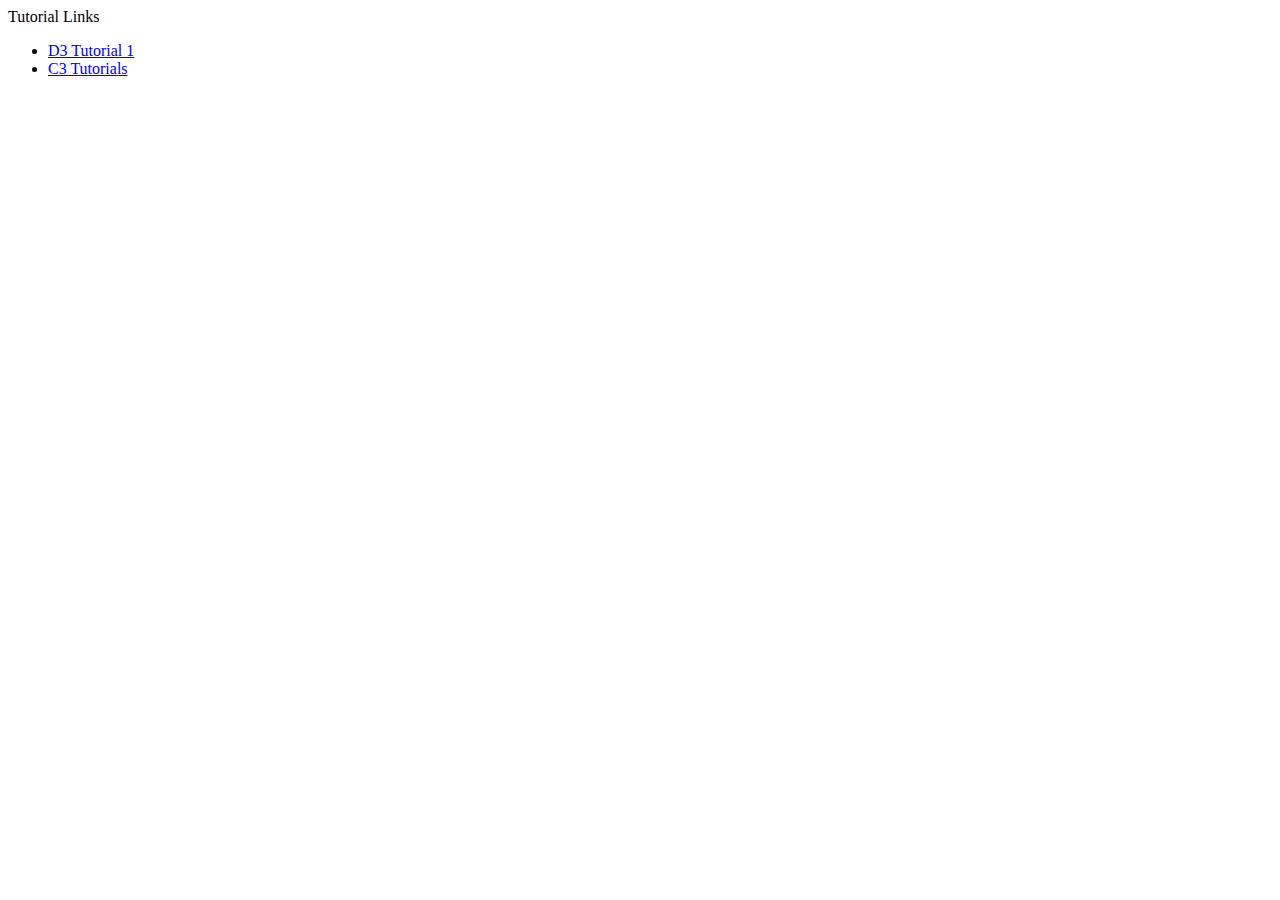
<file: index.html>
<html xmlns="http://www.w3.org/1999/xhtml">
<head>
<meta http-equiv="Content-Type" content="text/html; charset=utf-8" />
<title>D3 Examples and Tutorials</title>
<link href="d3-examples.css" rel="stylesheet" type="text/css" />
</head>
<body>

Tutorial Links

<ul>
<li><a href="d3-tutorial.html">D3 Tutorial 1</a></li>
<li><a href="c3-tutorials.html">C3 Tutorials </a></li>

</body>
</html>
</file>
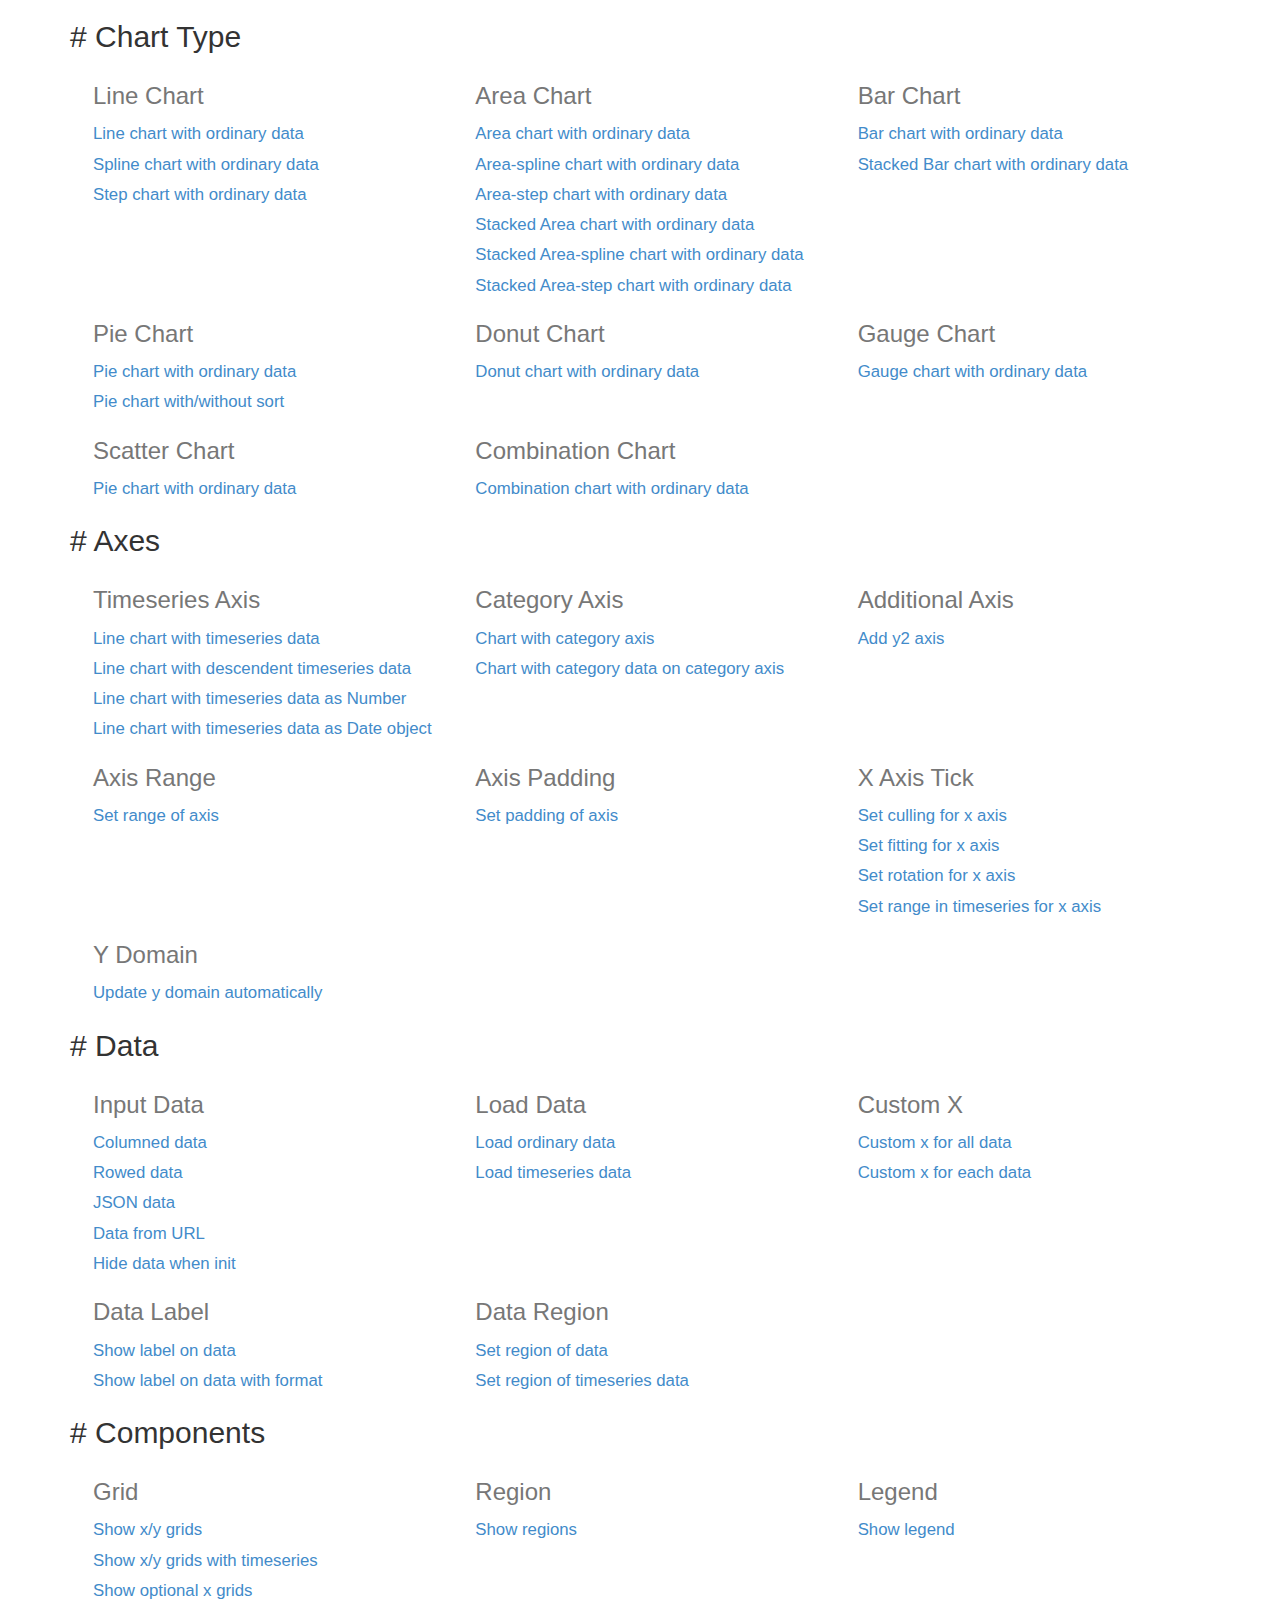
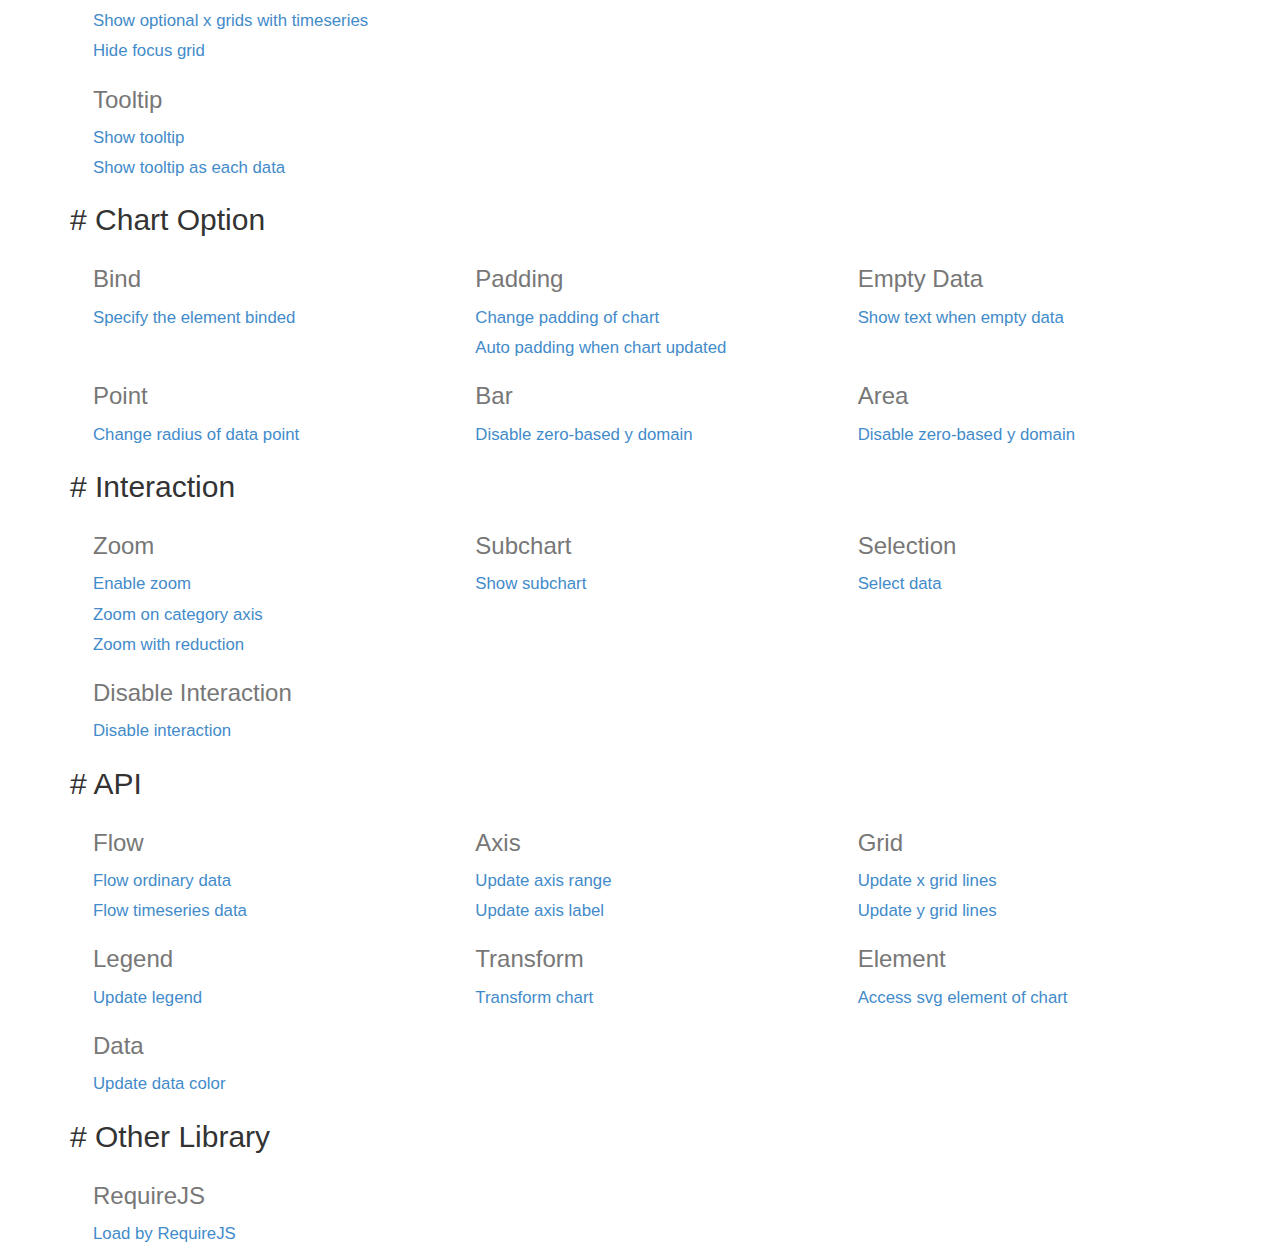
<file: c3-0.2.4/htdocs/index.html>
<html>
  <head>
    <link href="./css/bootstrap.min.css" rel="stylesheet">
    <link href="./css/index.css" rel="stylesheet">
  </head>
  <body>
    <div class="container">
      <div class="section">
        <h2># <span>Chart Type</span></h2>
        <div>
          <div class="row">
            <div class="col-md-4">
              <h3>Line Chart</h3>
              <a href="./samples/simple.html">
                Line chart with ordinary data
              </a>
              <a href="./samples/chart_spline.html">
                Spline chart with ordinary data
              </a>
              <a href="./samples/chart_step.html">
                Step chart with ordinary data
              </a>
            </div>
            <div class="col-md-4">
              <h3>Area Chart</h3>
              <a href="./samples/chart_area.html">
                Area chart with ordinary data
              </a>
              <a href="./samples/chart_area_spline.html">
                Area-spline chart with ordinary data
              </a>
              <a href="./samples/chart_area_step.html">
                Area-step chart with ordinary data
              </a>
              <a href="./samples/chart_area_stacked.html">
                Stacked Area chart with ordinary data
              </a>
              <a href="./samples/chart_area_spline_stacked.html">
                Stacked Area-spline chart with ordinary data
              </a>
              <a href="./samples/chart_area_step_stacked.html">
                Stacked Area-step chart with ordinary data
              </a>
            </div>
            <div class="col-md-4">
              <h3>Bar Chart</h3>
              <a href="./samples/chart_bar.html">
                Bar chart with ordinary data
              </a>
              <a href="./samples/chart_bar_stacked.html">
                Stacked Bar chart with ordinary data
              </a>
            </div>
          </div>
          <div class="row">
            <div class="col-md-4">
              <h3>Pie Chart</h3>
              <a href="./samples/chart_pie.html">
                Pie chart with ordinary data
              </a>
              <a href="./samples/chart_pie_sort.html">
                Pie chart with/without sort
              </a>
            </div>
            <div class="col-md-4">
              <h3>Donut Chart</h3>
              <a href="./samples/chart_donut.html">
                Donut chart with ordinary data
              </a>
            </div>
            <div class="col-md-4">
              <h3>Gauge Chart</h3>
              <a href="./samples/chart_gauge.html">
                Gauge chart with ordinary data
              </a>
            </div>
          </div>
          <div class="row">
            <div class="col-md-4">
              <h3>Scatter Chart</h3>
              <a href="./samples/chart_scatter.html">
                Pie chart with ordinary data
              </a>
            </div>
            <div class="col-md-4">
              <h3>Combination Chart</h3>
              <a href="./samples/chart_combination.html">
                Combination chart with ordinary data
              </a>
            </div>
          </div>
        </div>
      </div>

      <div class="section">
        <h2># <span>Axes</span></h2>
        <div>
          <div class="row">
            <div class="col-md-4">
              <h3>Timeseries Axis</h3>
              <a href="./samples/timeseries.html">
                Line chart with timeseries data
              </a>
              <a href="./samples/timeseries_descendent.html">
                Line chart with descendent timeseries data
              </a>
              <a href="./samples/timeseries_raw.html">
                Line chart with timeseries data as Number
              </a>
              <a href="./samples/timeseries_date.html">
                Line chart with timeseries data as Date object
              </a>
            </div>
            <div class="col-md-4">
              <h3>Category Axis</h3>
              <a href="./samples/categorized.html">
                Chart with category axis
              </a>
              <a href="./samples/custom_x_categorized.html">
                Chart with category data on category axis
              </a>
            </div>
            <div class="col-md-4">
              <h3>Additional Axis</h3>
              <a href="./samples/axes_y2.html">
                Add y2 axis
              </a>
            </div>
          </div>
          <div class="row">
            <div class="col-md-4">
              <h3>Axis Range</h3>
              <a href="./samples/axes_range.html">
                Set range of axis
              </a>
            </div>
            <div class="col-md-4">
              <h3>Axis Padding</h3>
              <a href="./samples/axes_padding.html">
                Set padding of axis
              </a>
            </div>
            <div class="col-md-4">
              <h3>X Axis Tick</h3>
              <a href="./samples/axes_x_tick_culling.html">
                Set culling for x axis
              </a>
              <a href="./samples/axes_x_tick_fit.html">
                Set fitting for x axis
              </a>
              <a href="./samples/axes_x_tick_rotate.html">
                Set rotation for x axis
              </a>
              <a href="./samples/axes_x_range_timeseries.html">
                Set range in timeseries for x axis
              </a>
            </div>
          </div>
          <div class="row">
            <div class="col-md-4">
              <h3>Y Domain</h3>
              <a href="./samples/domain_y.html">
                Update y domain automatically
              </a>
            </div>
          </div>
        </div>
      </div>

      <div class="section">
        <h2># <span>Data</span></h2>
        <div>
          <div class="row">
            <div class="col-md-4">
              <h3>Input Data</h3>
              <a href="./samples/data_columned.html">
                Columned data
              </a>
              <a href="./samples/data_rowed.html">
                Rowed data
              </a>
              <a href="./samples/data_json.html">
                JSON data
              </a>
              <a href="./samples/data_url.html">
                Data from URL
              </a>
              <a href="./samples/data_hide.html">
                Hide data when init
              </a>
            </div>
            <div class="col-md-4">
              <h3>Load Data</h3>
              <a href="./samples/data_load.html">
                Load ordinary data
              </a>
              <a href="./samples/data_load_timeseries.html">
                Load timeseries data
              </a>
            </div>
            <div class="col-md-4">
              <h3>Custom X</h3>
              <a href="./samples/custom_x_scale.html">
                Custom x for all data
              </a>
              <a href="./samples/custom_xs_scale.html">
                Custom x for each data
              </a>
            </div>
          </div>
          <div class="row">
            <div class="col-md-4">
              <h3>Data Label</h3>
              <a href="./samples/data_label.html">
                Show label on data
              </a>
              <a href="./samples/data_label_format.html">
                Show label on data with format
              </a>
            </div>
            <div class="col-md-4">
              <h3>Data Region</h3>
              <a href="./samples/data_region.html">
                Set region of data
              </a>
              <a href="./samples/data_region_timeseries.html">
                Set region of timeseries data
              </a>
            </div>
          </div>
        </div>
      </div>

      <div class="section">
        <h2># <span>Components</span></h2>
        <div>
          <div class="row">
            <div class="col-md-4">
              <h3>Grid</h3>
              <a href="./samples/grids.html">
                 Show x/y grids
              </a>
              <a href="./samples/grids_timeseries.html">
                 Show x/y grids with timeseries
              </a>
              <a href="./samples/grid_x_lines.html">
                 Show optional x grids
              </a>
              <a href="./samples/grid_x_lines_timeseries.html">
                 Show optional x grids with timeseries
              </a>
              <a href="./samples/grid_focus.html">
                 Hide focus grid
              </a>
            </div>
            <div class="col-md-4">
              <h3>Region</h3>
              <a href="./samples/regions.html">
                 Show regions
              </a>
            </div>
            <div class="col-md-4">
              <h3>Legend</h3>
              <a href="./samples/legend.html">
                 Show legend
              </a>
            </div>
          </div>
          <div class="row">
            <div class="col-md-4">
              <h3>Tooltip</h3>
              <a href="./samples/tooltip_show.html">
                Show tooltip
              </a>
              <a href="./samples/tooltip_grouped.html">
                Show tooltip as each data
              </a>
            </div>
          </div>
        </div>
      </div>

      <div class="section">
        <h2># <span>Chart Option</span></h2>
        <div>
          <div class="row">
            <div class="col-md-4">
              <h3>Bind</h3>
              <a href="./samples/bindto.html">
                Specify the element binded
              </a>
            </div>
            <div class="col-md-4">
              <h3>Padding</h3>
              <a href="./samples/padding.html">
                Change padding of chart
              </a>
              <a href="./samples/padding_update.html">
                Auto padding when chart updated
              </a>
            </div>
            <div class="col-md-4">
              <h3>Empty Data</h3>
              <a href="./samples/emptydata.html">
                Show text when empty data
              </a>
            </div>
          </div>
          <div class="row">
            <div class="col-md-4">
              <h3>Point</h3>
              <a href="./samples/point_r.html">
                Change radius of data point
              </a>
            </div>
            <div class="col-md-4">
              <h3>Bar</h3>
              <a href="./samples/bar_zerobased.html">
                Disable zero-based y domain
              </a>
            </div>
            <div class="col-md-4">
              <h3>Area</h3>
              <a href="./samples/area_zerobased.html">
                Disable zero-based y domain
              </a>
            </div>
          </div>
        </div>
      </div>

      <div class="section">
        <h2># <span>Interaction</span></h2>
        <div>
          <div class="row">
            <div class="col-md-4">
              <h3>Zoom</h3>
              <a href="./samples/zoom.html">
                Enable zoom
              </a>
              <a href="./samples/zoom.html">
                Zoom on category axis
              </a>
              <a href="./samples/zoom_reduction.html">
                Zoom with reduction
              </a>
            </div>
            <div class="col-md-4">
              <h3>Subchart</h3>
              <a href="./samples/subchart.html">
                Show subchart
              </a>
            </div>
            <div class="col-md-4">
              <h3>Selection</h3>
              <a href="./samples/selection.html">
                Select data
              </a>
            </div>
          </div>
          <div class="row">
            <div class="col-md-4">
              <h3>Disable Interaction</h3>
              <a href="./samples/interaction_enabled.html">
                Disable interaction
              </a>
            </div>
          </div>
        </div>
      </div>

      <div class="section">
        <h2># <span>API</span></h2>
        <div>
          <div class="row">
            <div class="col-md-4">
              <h3>Flow</h3>
              <a href="./samples/api_flow.html">
                Flow ordinary data
              </a>
              <a href="./samples/api_flow_timeseries.html">
                Flow timeseries data
              </a>
            </div>
            <div class="col-md-4">
              <h3>Axis</h3>
              <a href="./samples/api_axis_range.html">
                Update axis range
              </a>
              <a href="./samples/api_axis_label.html">
                Update axis label
              </a>
            </div>
            <div class="col-md-4">
              <h3>Grid</h3>
              <a href="./samples/api_xgrid_lines.html">
                Update x grid lines
              </a>
              <a href="./samples/api_ygrid_lines.html">
                Update y grid lines
              </a>
            </div>
          </div>
          <div class="row">
            <div class="col-md-4">
              <h3>Legend</h3>
              <a href="./samples/api_legend.html">
                Update legend
              </a>
            </div>
            <div class="col-md-4">
              <h3>Transform</h3>
              <a href="./samples/api_transform.html">
                Transform chart
              </a>
            </div>
            <div class="col-md-4">
              <h3>Element</h3>
              <a href="./samples/element.html">
                Access svg element of chart
              </a>
            </div>
          </div>
          <div class="row">
            <div class="col-md-4">
              <h3>Data</h3>
              <a href="./samples/api_data_colors.html">
                Update data color
              </a>
            </div>
          </div>
        </div>
      </div>

      <div class="section">
        <h2># <span>Other Library</span></h2>
        <div>
          <div class="row">
            <div class="col-md-4">
              <h3>RequireJS</h3>
              <a href="./samples/requirejs.html">
                Load by RequireJS
              </a>
            </div>
          </div>
        </div>
      </div>

    </div>
  </body>
</html>
</file>
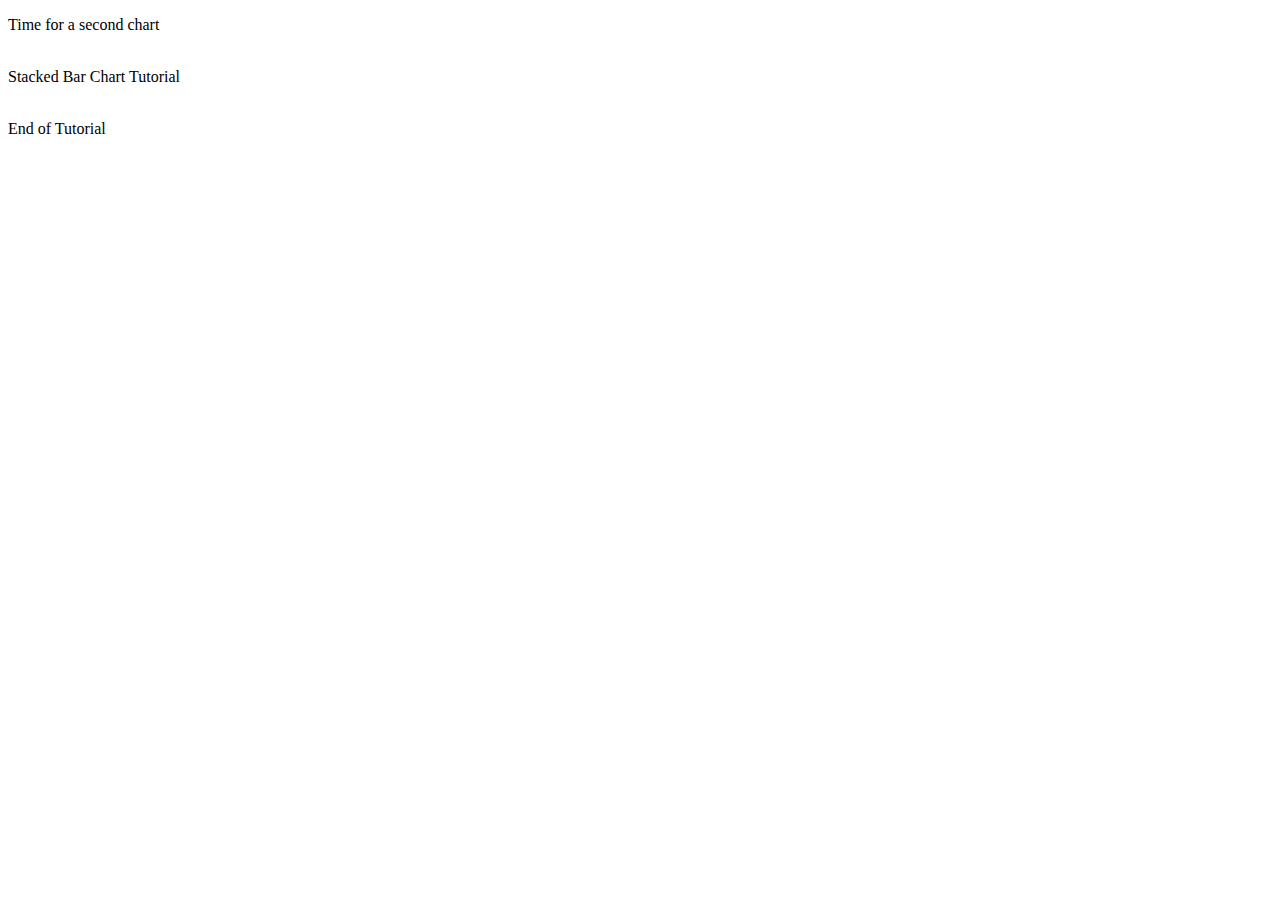
<file: c3-tutorials.html>
<!DOCTYPE html>
<meta charset="utf-8">

<!-- load c3.css -->
<link href="c3-0.2.4/c3.css" rel="stylesheet" type="text/css" />

<!-- load d3.js and c3.js -->
<script src="http://d3js.org/d3.v3.min.js" type="text/javascript" charset="utf-8"></script>
<script src="c3-0.2.4/c3.min.js" charset="utf-8"></script>


<div id="chart"></div>

<script type="text/javascript">

var chart = c3.generate({
    bindto: '#chart',
    data: {
      columns: [
        ['data1', 30, 200, 100, 400, 150, 250],
        ['data2', 50, 20, 10, 40, 15, 25]
      ]
    }
});
</script>

<p>Time for a second chart<br><br></p>

<div id="chart2"></div>

<script type="text/javascript">

var chart2 = c3.generate({
    bindto: '#chart2',
    data: {
      columns: [
        ['data1', 30, 200, 100, 400, 150, 250,99, 100],
        ['data2', 50, 20, 10, 40, 15, 25, 49, 71],
        ['data3', 550, 246, 114, 450, 135, 125, 349, 271]		
      ],
	  axes:{
		  data2: 'y2'
	  },
	  types: {
		  data2: 'bar'
	  }
    },
	axis:{
		
		y: {
			label: {
				text: 'Blue Y Label',
				position: 'outer-middle'
			},
			tick:{
				format: d3.format("$,")
			}
		},
		
		y2: {
			show: true,
			label: {
				text: 'Orange Y2 Label',
				position: 'outer-middle'
			}
		}
	}
	
});
</script>

<p>Stacked Bar Chart Tutorial<br><br></p>

<div id="chart3"></div>

<script type="text/javascript">

var chart3 = c3.generate({
	bindto: '#chart3',
	data: {
		columns: [
			['data1', 100, 200, 200, 300, 150, 250],
            ['data2', 20, 30, 40, 20, 15, 50],
            ['data3', 5, 10, 15, 5, 10, 12]
		],
		type: 'bar',
		groups: [
			['data2','data3']
		]
	},
	
});

setTimeout(function(){
	chart3.groups([['data1', 'data2', 'data3']])
}, 5000);

setTimeout(function(){
	chart3.groups([['data1', 'data2'],['data3']])
}, 5000);


</script>

<p>End of Tutorial<br><br><br></p>
</file>
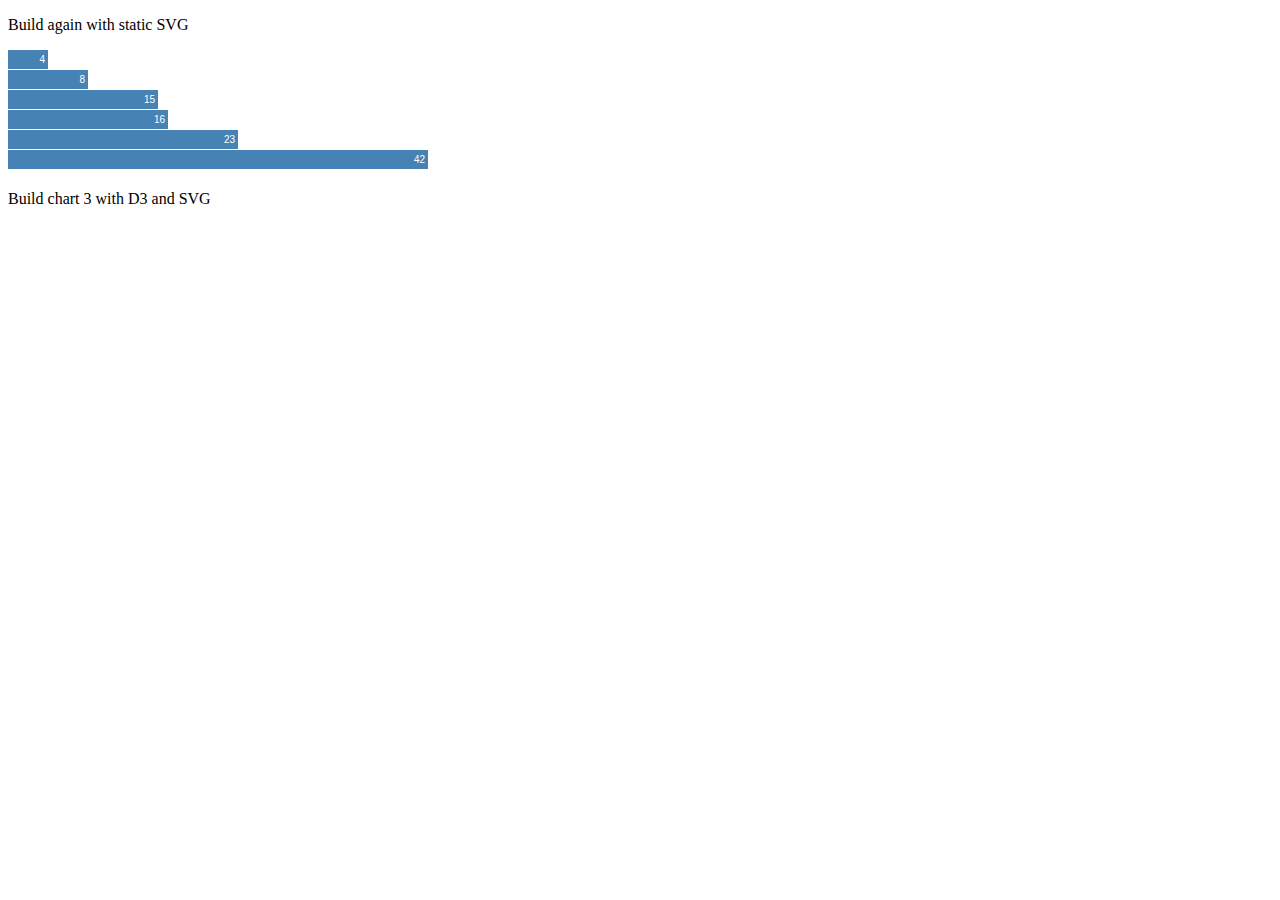
<file: d3-tutorial.html>
<!DOCTYPE html>
<meta charset="utf-8">
<style>

.chart div {
  font: 10px sans-serif;
  background-color: steelblue;
  text-align: right;
  padding: 3px;
  margin: 1px;
  color: white;
}

</style>
<div class="chart"></div>
<script src="http://d3js.org/d3.v3.min.js"></script>
<script>

var data = [4, 8, 15, 16, 23, 42];

var x = d3.scale.linear()
    .domain([0, d3.max(data)])
    .range([0, 420]);

d3.select(".chart")
  .selectAll("div")
    .data(data)
  .enter().append("div")
    .style("width", function(d) { return x(d) + "px"; })
    .text(function(d) { return d; });

</script>
<p>Build again with static SVG</p>

<style>

.chart rect {
  fill: steelblue;
}

.chart text {
  fill: white;
  font: 10px sans-serif;
  text-anchor: end;
}

</style>
<svg class="chart" width="420" height="120">
  <g transform="translate(0,0)">
    <rect width="40" height="19"></rect>
    <text x="37" y="9.5" dy=".35em">4</text>
  </g>
  <g transform="translate(0,20)">
    <rect width="80" height="19"></rect>
    <text x="77" y="9.5" dy=".35em">8</text>
  </g>
  <g transform="translate(0,40)">
    <rect width="150" height="19"></rect>
    <text x="147" y="9.5" dy=".35em">15</text>
  </g>
  <g transform="translate(0,60)">
    <rect width="160" height="19"></rect>
    <text x="157" y="9.5" dy=".35em">16</text>
  </g>
  <g transform="translate(0,80)">
    <rect width="230" height="19"></rect>
    <text x="227" y="9.5" dy=".35em">23</text>
  </g>
  <g transform="translate(0,100)">
    <rect width="420" height="19"></rect>
    <text x="417" y="9.5" dy=".35em">42</text>
  </g>
</svg>

<p>Build chart 3 with D3 and SVG</p>
</file>
<file: d3-examples.css>
.chart div {
  font: 10px sans-serif;
  background-color: steelblue;
  text-align: right;
  padding: 3px;
  margin: 1px;
  color: white;
}
</file>
<file: c3-0.2.4/htdocs/css/index.css>
.row {
  margin-left: 8px;
}
.row a {
  display: block;
  text-align: left;
  font-size: 1.2em;
  line-height: 1.8;
}
.row h3 {
  color: #777;
}
</file>
<file: c3-0.2.4/c3.css>
/*-- Chart --*/

.c3 svg {
  font: 10px sans-serif;
}
.c3 path, .c3 line {
  fill: none;
  stroke: #000;
}
.c3 text {
  -webkit-user-select: none;
     -moz-user-select: none;
          user-select: none;
}

.c3-legend-item-tile,
.c3-xgrid-focus,
.c3-ygrid,
.c3-event-rect,
.c3-bars path {
  shape-rendering: crispEdges;
}

.c3-chart-arc path {
  stroke: #fff;

}
.c3-chart-arc text {
  fill: #fff;
  font-size: 13px;
}

/*-- Axis --*/

.c3-axis-x .tick {
}
.c3-axis-x-label {
}

.c3-axis-y .tick {
}
.c3-axis-y-label {
}

.c3-axis-y2 .tick {
}
.c3-axis-y2-label {
}

/*-- Grid --*/

.c3-grid line {
  stroke: #aaa;
}
.c3-grid text {
  fill: #aaa;
}
.c3-xgrid, .c3-ygrid {
  stroke-dasharray: 3 3;
}
.c3-xgrid-focus {
}

/*-- Text on Chart --*/

.c3-text {
}

.c3-text.c3-empty {
  fill: #808080;
  font-size: 2em;
}

/*-- Line --*/

.c3-line {
  stroke-width: 1px;
}

#chart2 .c3-line-data3 {
  stroke-width: 5px;
}

/*-- Point --*/

.c3-circle._expanded_ {
  stroke-width: 1px;
  stroke: white;
}
.c3-selected-circle {
  fill: white;
  stroke-width: 2px;
}

/*-- Bar --*/

.c3-bar {
  stroke-width: 0;
}
.c3-bar._expanded_ {
  fill-opacity: 0.75;
}

/*-- Arc --*/

.c3-chart-arcs-title {
  font-size: 1.3em;
}

/*-- Focus --*/

.c3-target.c3-focused path.c3-line, .c3-target.c3-focused path.c3-step {
  stroke-width: 2px;
}

/*-- Region --*/

.c3-region {
  fill: steelblue;
  fill-opacity: .1;
}

/*-- Brush --*/

.c3-brush .extent {
  fill-opacity: .1;
}

/*-- Select - Drag --*/

.c3-dragarea {
}

/*-- Legend --*/

.c3-legend-item {
  font-size: 12px;
}

.c3-legend-background {
  opacity: 0.75;
  fill: white;
  stroke: lightgray;
  stroke-width: 1
}

/*-- Tooltip --*/

.c3-tooltip {
  border-collapse:collapse;
  border-spacing:0;
  background-color:#fff;
  empty-cells:show;
  -webkit-box-shadow: 7px 7px 12px -9px rgb(119,119,119);
     -moz-box-shadow: 7px 7px 12px -9px rgb(119,119,119);
          box-shadow: 7px 7px 12px -9px rgb(119,119,119);
  opacity: 0.9;
}
.c3-tooltip tr {
  border:1px solid #CCC;
}
.c3-tooltip th {
  background-color: #aaa;
  font-size:14px;
  padding:2px 5px;
  text-align:left;
  color:#FFF;
}
.c3-tooltip td {
  font-size:13px;
  padding: 3px 6px;
  background-color:#fff;
  border-left:1px dotted #999;
}
.c3-tooltip td > span {
  display: inline-block;
  width: 10px;
  height: 10px;
  margin-right: 6px;
}
.c3-tooltip td.value{
  text-align: right;
}

.c3-area {
  stroke-width: 0;
  opacity: 0.2;
}

.c3-chart-arcs .c3-chart-arcs-background {
  fill: #e0e0e0;
  stroke: none;
}
.c3-chart-arcs .c3-chart-arcs-gauge-unit {
  fill: #000;
  font-size: 16px;
}
.c3-chart-arcs .c3-chart-arcs-gauge-max {
  fill: #777;
}
.c3-chart-arcs .c3-chart-arcs-gauge-min {
  fill: #777;
}

.c3-chart-arc .c3-gauge-value {
  fill: #000;
  font-size: 28px;
}
</file>
